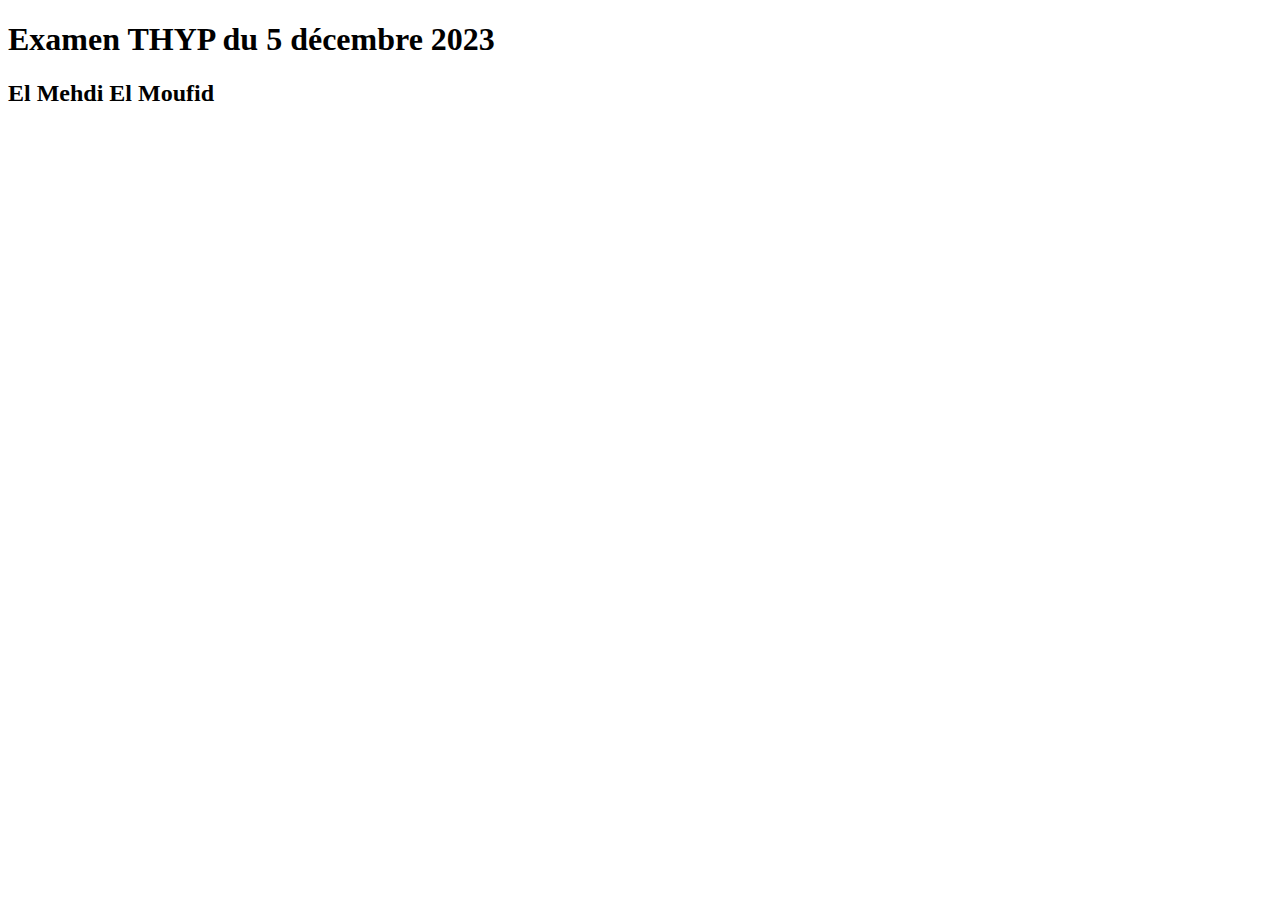
<file: index.html>
<!DOCTYPE html>
<html lang="en">
<head>
    <meta charset="UTF-8">
    <title>Examen THYP du 5 décembre 2023</title>

 </head>
<body>
  <h1>
    Examen THYP du 5 décembre 2023
  </h1>
  <h2>
    El Mehdi El Moufid
  </h2>
</body>
</file>
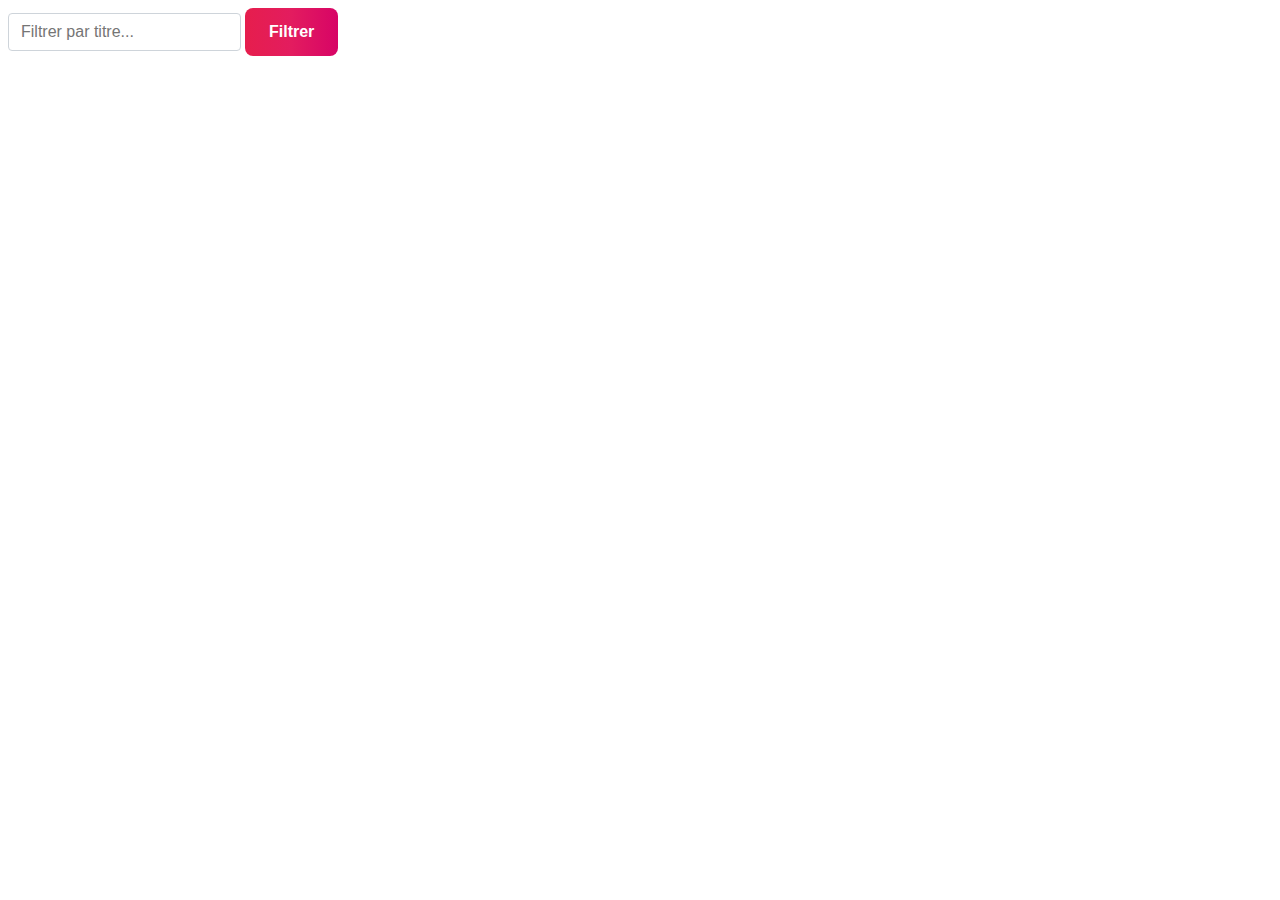
<file: item.html>
<!DOCTYPE html>
<html lang="en">
<head>
  <link rel="stylesheet" href="style.css">
  <meta charset="UTF-8">
  <title>Liste des Items Omeka S</title>
</head>
<body>
    
    <input type="text" id="filterInput" placeholder="Filtrer par titre...">
    <button onclick="filterItems()">Filtrer</button>
  
    <div id="itemsList">
      
    </div>
  

  <script src="script.js"></script>
</body>
</html>
</file>
<file: style.css>
input{
padding: 6px 12px;
font-size: 16px;
font-weight: 400;
line-height: 1.5;
color: #212529;
background-color: #fff;
background-clip: padding-box;
border: 1px solid #ced4da;
appearance: none;
border-radius: 4px;
transition: border-color .15s ease-in-out,box-shadow .15s ease-in-out;
}
:focus{
    color: #212529;
    background-color: #fff;
    border-color: #86b7fe;
    outline: 0;
    box-shadow: 0 0 0 0.25rem rgb(13 110 253 / 25%);
}
button{

    display: inline-block;
    outline: none;
    cursor: pointer;
    font-size: 16px;
    line-height: 20px;
    font-weight: 600;
    border-radius: 8px;
    padding: 14px 24px;
    border: none;
    transition: box-shadow 0.2s ease 0s, -ms-transform 0.1s ease 0s, -webkit-transform 0.1s ease 0s, transform 0.1s ease 0s;
    background: linear-gradient(to right, rgb(230, 30, 77) 0%, rgb(227, 28, 95) 50%, rgb(215, 4, 102) 100%);
    color: #fff;

}
</file>
